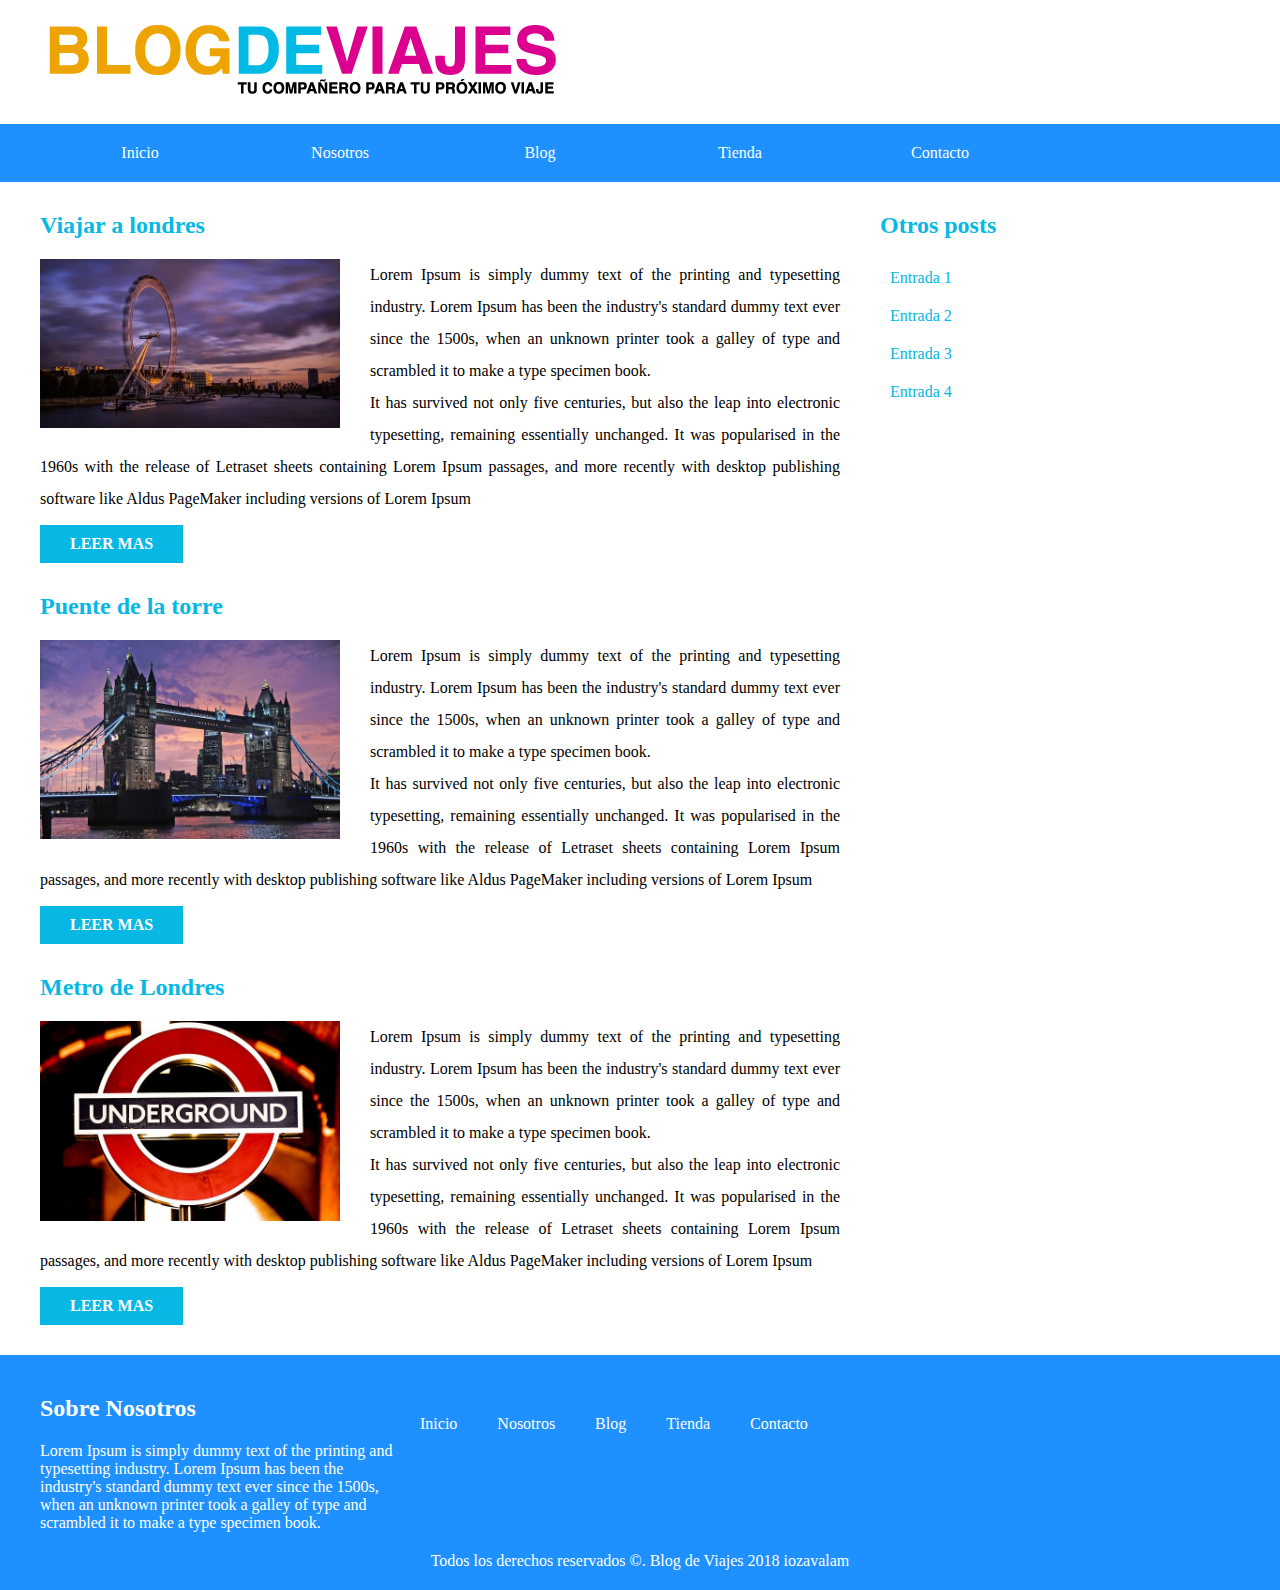
<file: blogviajes/index.html>
<!DOCTYPE html>
<html>
  <head>
    <meta charset="utf-8">
    <title>Blog de Viajes</title>
    <link rel="stylesheet" href="css/estilos.css">
  </head>
  <body>
    <header>
      <div class="contenedor">
        <div class="logo">
          <img src="img/logo.png" alt="logo de vijes"
        </div>
      </div> <!--. Contenedor -->
    </header>
      <div class="navegacion">
          <nav>
            <ul>
              <li><a href="#">Inicio</a></li>
              <li><a href="#">Nosotros</a>
                <ul>
                  <li><a href="#">Mision</a></li>
                  <li><a href="#">Vision</a></li>
                  <li><a href="#">Valores</a></li>
                </ul>
              </li>
              <li><a href="#">Blog</a>
                <ul>
                  <li><a href="#">Consejos</a></li>
                  <li><a href="#">Ciudades</a></li>
                  <li><a href="#">Promociones</a></li>
                </ul>
              </li>
              <li><a href="#">Tienda</a></li>
              <li><a href="#">Contacto</li>
            </ul></a>
        </nav>
      </div>

    <div class="contenido contenedor">
        <main>
            <article>
              <h2>Viajar a londres</h2>
              <img src="img/imagen_1.jpg" alt="imagen londres">
              <p>Lorem Ipsum is simply dummy text of the printing and typesetting industry. Lorem Ipsum has been the industry's standard dummy text ever since the 1500s, when an unknown printer took a galley of type and scrambled it to make a type specimen book.</p>
              <p>It has survived not only five centuries, but also the leap into electronic typesetting, remaining essentially unchanged. It was popularised in the 1960s with the release of Letraset sheets containing Lorem Ipsum passages, and more recently with desktop publishing software like Aldus PageMaker including versions of Lorem Ipsum</p>
              <a href="#" class="boton">Leer mas</a>
            </article>
            <article>
              <h2>Puente de la torre</h2>
              <img src="img/imagen_2.jpg" alt="imagen londres">
              <p>Lorem Ipsum is simply dummy text of the printing and typesetting industry. Lorem Ipsum has been the industry's standard dummy text ever since the 1500s, when an unknown printer took a galley of type and scrambled it to make a type specimen book.</p>
              <p>It has survived not only five centuries, but also the leap into electronic typesetting, remaining essentially unchanged. It was popularised in the 1960s with the release of Letraset sheets containing Lorem Ipsum passages, and more recently with desktop publishing software like Aldus PageMaker including versions of Lorem Ipsum</p>
              <a href="#" class="boton">Leer mas</a>
            </article>
            <article>
              <h2>Metro de Londres</h2>
              <img src="img/imagen_3.jpg" alt="imagen londres">
              <p>Lorem Ipsum is simply dummy text of the printing and typesetting industry. Lorem Ipsum has been the industry's standard dummy text ever since the 1500s, when an unknown printer took a galley of type and scrambled it to make a type specimen book.</p>
              <p>It has survived not only five centuries, but also the leap into electronic typesetting, remaining essentially unchanged. It was popularised in the 1960s with the release of Letraset sheets containing Lorem Ipsum passages, and more recently with desktop publishing software like Aldus PageMaker including versions of Lorem Ipsum</p>
              <a href="#" class="boton">Leer mas</a>
            </article>
        </main>
        <aside class="sidebar">
          <h2>Otros posts</h2>
            <ul>
              <li><a href="#">Entrada 1</a></li>
              <li><a href="#">Entrada 2</a></li>
              <li><a href="#">Entrada 3</a></li>
              <li><a href="#">Entrada 4</a></li>
            </ul>
        </aside>
    </div> <!-- Contenido -->

    <footer>
      <div class="contenedor">
        <div class="nosotros">
          <h2>Sobre Nosotros</h2>
            <p> Lorem Ipsum is simply dummy text of the printing and typesetting industry. Lorem Ipsum has been the industry's standard dummy text ever since the 1500s, when an unknown printer took a galley of type and scrambled it to make a type specimen book.
            </p>
        </div> <!--.nosotros -->
          <div>
            <nav>
                <ul>
                  <li><a href="#">Inicio</a></li>
                  <li><a href="#">Nosotros</a></li>
                  <li><a href="#">Blog</a></li>
                  <li><a href="#">Tienda</a></li>
                  <li><a href="#">Contacto</li>
                </ul></a>
              </nav>
          </div><!--.menu -->
      </div> <!--.contenedor -->
      <p class="copyright">
        Todos los derechos reservados &copy. Blog de Viajes 2018 iozavalam
      </P>
    </footer>
  </body>
</html>
</file>
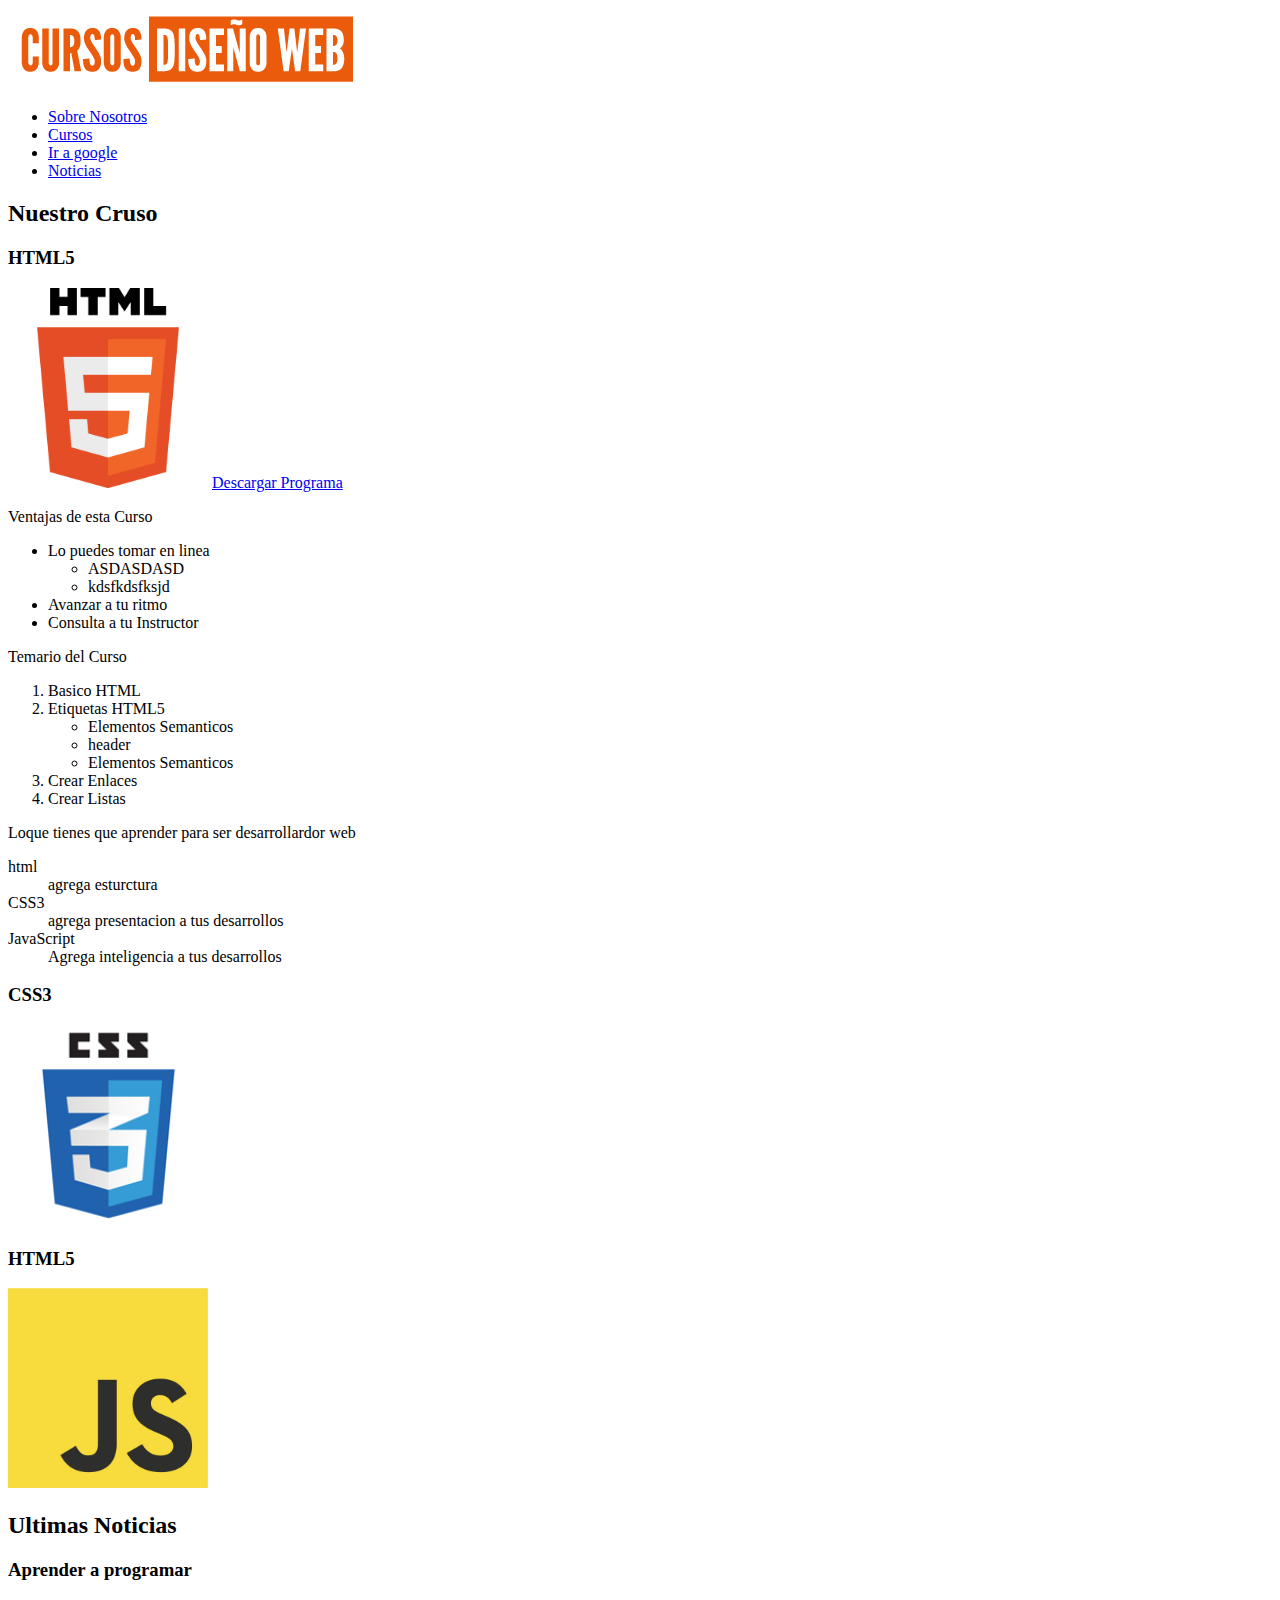
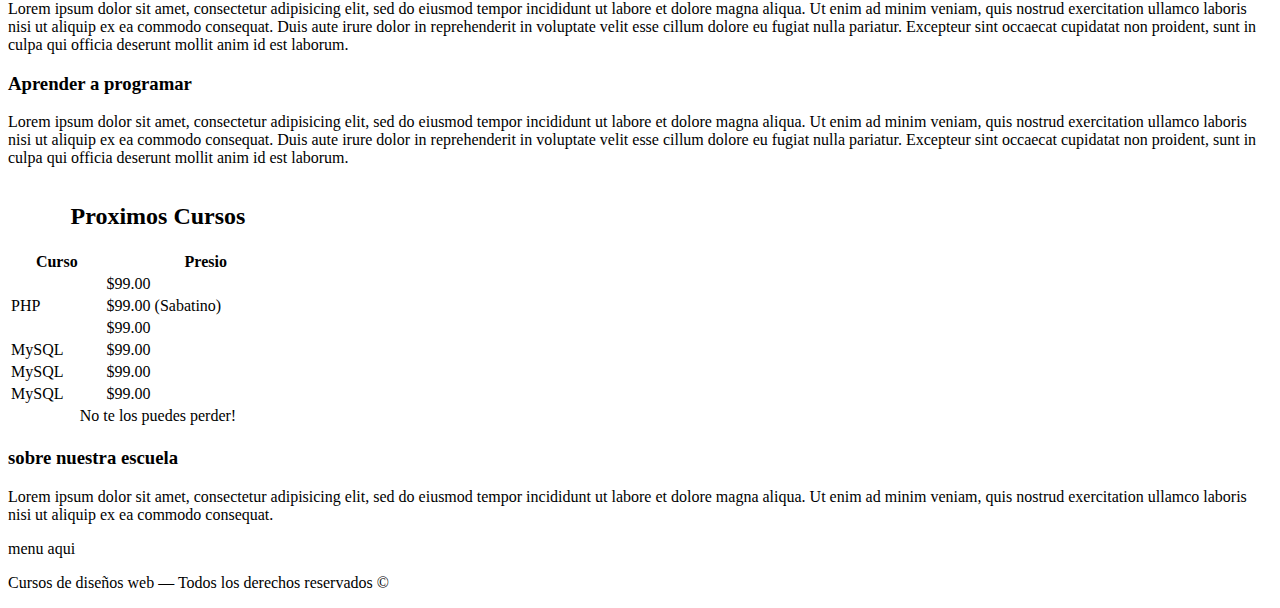
<file: Cap03/03-04/index.html>
<!DOCTYPE html>
<html lang="es">
  <head>
    <meta charset="utf-8">
    <meta name="description" content="Explorando y Aprendiendo HTML">
    <title>Mi primer página web con HTML</title>

    <body>
        <div class="contenedor">
          <header role="banner">
            <div class="logo">
              <img src="img/logo.png" alt="logo empresa">
            </div>
              <nav class="navegacion" role="navigation">
               <ul>
                 <li><a href="nosotros.html">Sobre Nosotros</a></li>
                 <li><a href="#">Cursos</a></li>
                 <li><a href="https://google.com" target="_blank">Ir a google</a></li>
                 <li><a href="#noticias">Noticias</a></li>
               </ul>
              </nav>
          </header>

          <main class="contenido principal" role="main">
            <section>
              <h2>Nuestro Cruso</h2>
              <div>
                <h3>HTML5</h3>
                <img src="img/html5.png" height="200">
                <a href="programa-html5.pdf" download>Descargar Programa</a>

                  <p>Ventajas de esta Curso</p>
                    <ul>
                      <li>Lo puedes tomar en linea</li>
                        <ul>
                          <li>ASDASDASD</li>
                          <li>kdsfkdsfksjd</li>
                        </ul>
                      <li>Avanzar a tu ritmo</li>
                      <li>Consulta a tu Instructor</li>
                    </ul>
                  <p>Temario del Curso</p>
                  <ol>
                    <li>Basico HTML</li>
                    <li>Etiquetas HTML5</li>
                      <ul>
                        <li>Elementos Semanticos</li>
                        <li>header</li>
                        <li>Elementos Semanticos</li>
                      </ul>
                    <li>Crear Enlaces</li>
                    <li>Crear Listas</li>
                  </ol>
                <p>Loque tienes que aprender para ser desarrollardor web</p>
                  <dl>
                    <dt>html</dt>
                    <dd>agrega esturctura</dd>
                    <dt>CSS3</dt>
                    <dd>agrega presentacion a tus desarrollos</dd>
                    <dt>JavaScript</dt>
                    <dd>Agrega inteligencia a tus desarrollos</dd>
                  </dl>
              </div>
              <div>
                <h3>CSS3</h3>
                <img src="img/css3.png" height="200">
              </div>
              <div>
                <h3>HTML5</h3>
                <img src="img/js.jpg" height="200">
              </div>
            </section>

            <section id="noticias">
              <article role="article">
                <h2>Ultimas Noticias</h2>
                <h3>Aprender a programar</h3>
                <p>Lorem ipsum dolor sit amet, consectetur adipisicing elit, sed do eiusmod tempor incididunt ut labore et dolore magna aliqua. Ut enim ad minim veniam, quis nostrud exercitation ullamco laboris nisi ut aliquip ex ea commodo consequat. Duis aute irure dolor in reprehenderit in voluptate velit esse cillum dolore eu fugiat nulla pariatur. Excepteur sint occaecat cupidatat non proident, sunt in culpa qui officia deserunt mollit anim id est laborum.</p>
              </article>
              <article>
                <h3>Aprender a programar</h3>
                <p>Lorem ipsum dolor sit amet, consectetur adipisicing elit, sed do eiusmod tempor incididunt ut labore et dolore magna aliqua. Ut enim ad minim veniam, quis nostrud exercitation ullamco laboris nisi ut aliquip ex ea commodo consequat. Duis aute irure dolor in reprehenderit in voluptate velit esse cillum dolore eu fugiat nulla pariatur. Excepteur sint occaecat cupidatat non proident, sunt in culpa qui officia deserunt mollit anim id est laborum.</p>
              </article>
            </section>
          </main>
          <aside role="complementary">
            <table width="300">
              <caption><h2>Proximos Cursos</h2></caption>
              <thead>
                <tr>
                    <th>Curso </th>
                    <th>Presio </th>
                </tr>
              </thead>

              <tfoot>
                <tr>
                  <td colspan="2" align="center">
                    No te los puedes perder!
                  </td>
                </tr>
              </tfoot>

              <tbody>
                <tr>
                  <td rowspan="3">PHP</td>
                  <td>$99.00</td>
                </tr>
                <tr>
                  <td>$99.00 (Sabatino)</td>
                </tr>
                <tr>
                  <td>$99.00</td>
                </tr>
                <tr>
                  <td>MySQL</td>
                  <td>$99.00</td>
                </tr>
                <tr>
                  <td>MySQL</td>
                  <td>$99.00</td>
                </tr>
                <tr>
                  <td>MySQL</td>
                  <td>$99.00</td>
                </tr>
              </tbody>
            </table>

          </aside>
       </div>
       <footer role="contentinfo">
         <div class="nosotros">
           <h3>sobre nuestra escuela</h3>
           <p>Lorem ipsum dolor sit amet, consectetur adipisicing elit, sed do eiusmod tempor incididunt ut labore et dolore magna aliqua. Ut enim ad minim veniam, quis nostrud exercitation ullamco laboris nisi ut aliquip ex ea commodo consequat.</p>
          <div class="menu">
            <nav class="navegacion" role="navigation">
              menu aqui
            </nav>
          </div>
         </div>
         <p>Cursos de diseños web &mdash; Todos los derechos reservados &copy;</p>
       </footer>

    </body>
  </head>
</html>
</file>
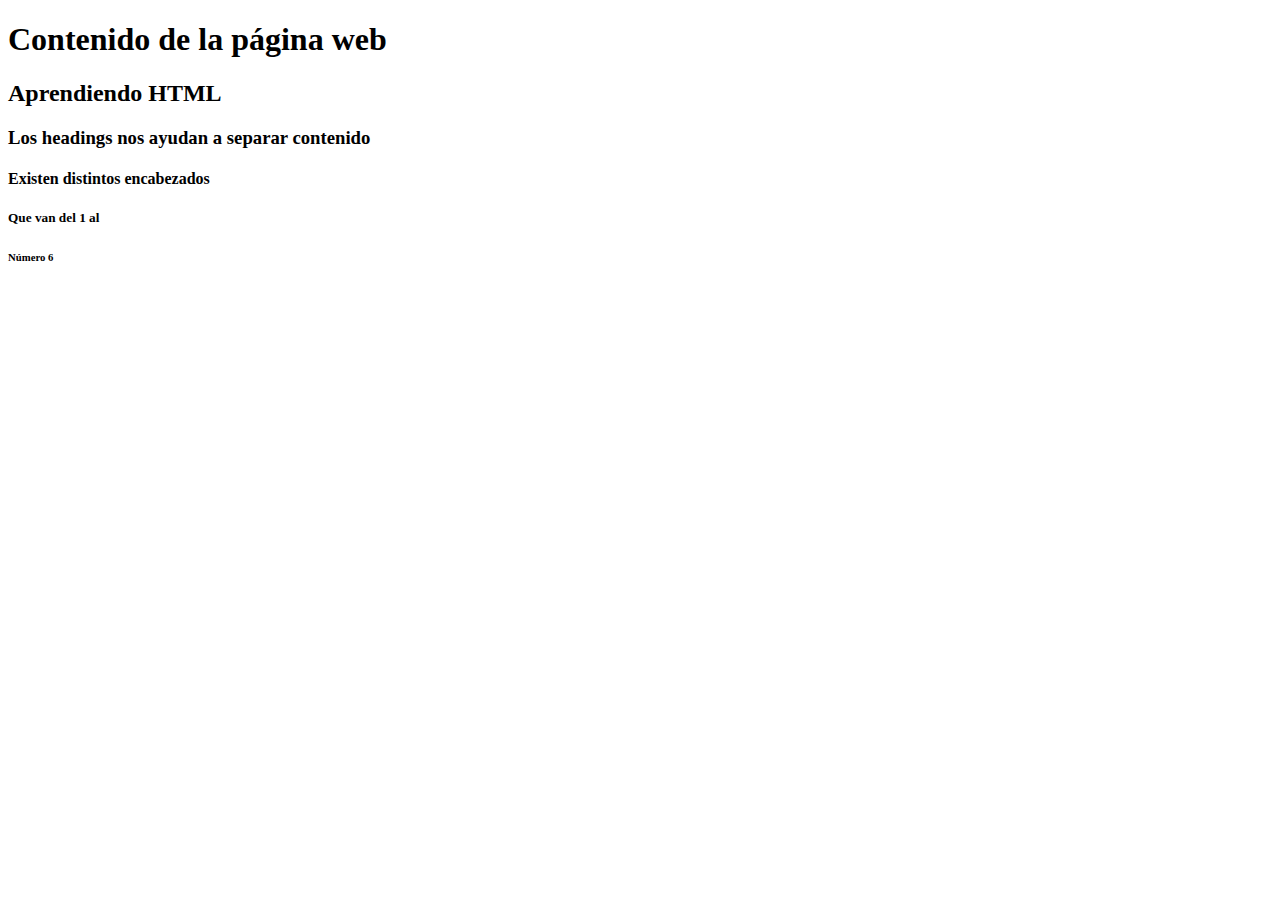
<file: Cap04/04-01/index.html>
<!DOCTYPE html>
<html lang="es">
  <head>
    <meta charset="utf-8">
    <meta name="description" content="Explorando y Aprendiendo HTML">
    <title>Mi primer página web con HTML</title>

    <body>
        <h1>Contenido de la página web</h1>
        <h2>Aprendiendo HTML</h2>
        <h3>Los headings nos ayudan a separar contenido</h3>
        <h4>Existen distintos encabezados</h4>
        <h5>Que van del 1 al </h5>
        <h6>Número 6</h6>
    </body>
  </head>
</html>
</file>
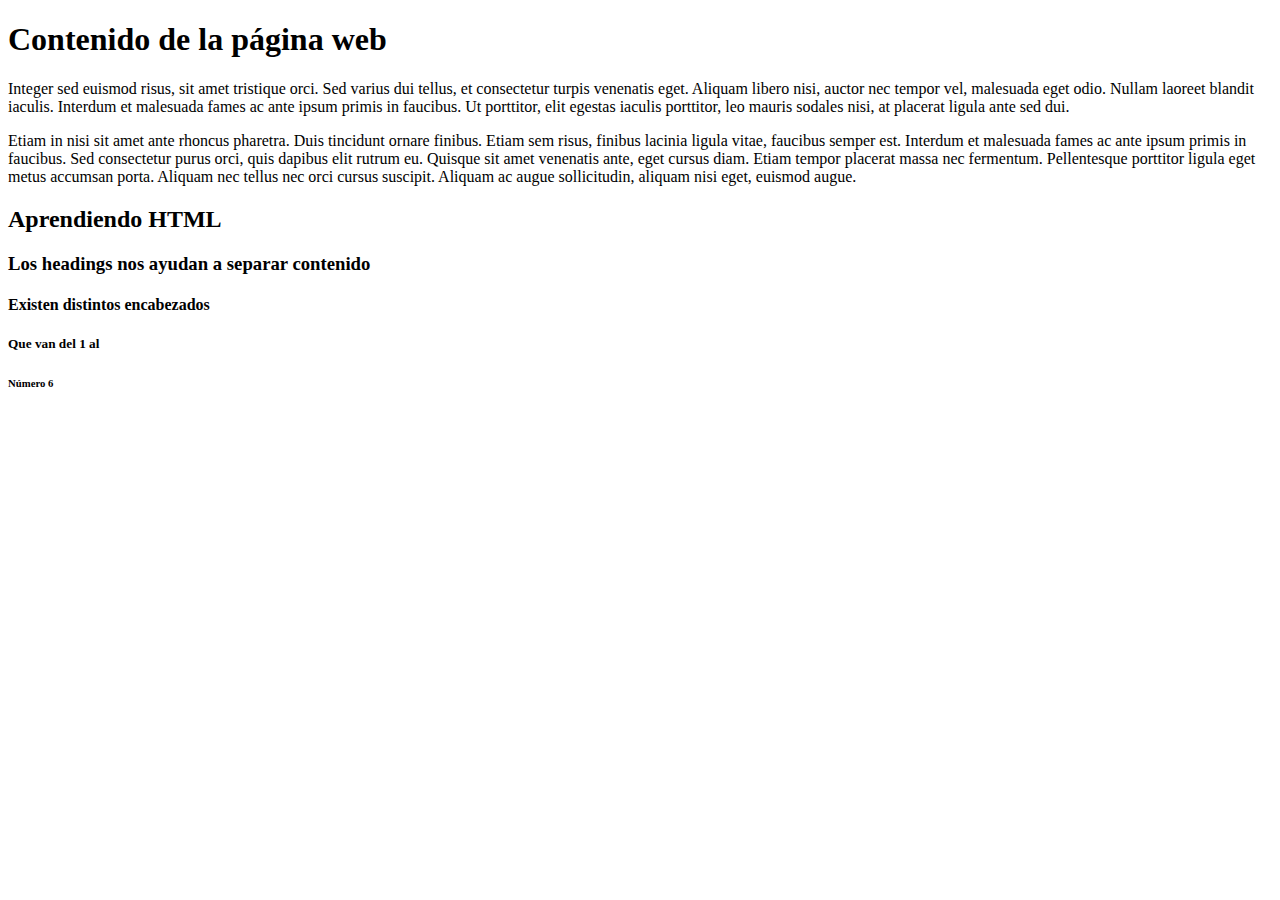
<file: Cap04/04-02/index.html>
<!DOCTYPE html>
<html lang="es">
  <head>
    <meta charset="utf-8">
    <meta name="description" content="Explorando y Aprendiendo HTML">
    <title>Mi primer página web con HTML</title>

    <body>
        <h1>Contenido de la página web</h1>
        <p>Integer sed euismod risus, sit amet tristique orci. Sed varius dui tellus, et consectetur turpis venenatis eget. Aliquam libero nisi, auctor nec tempor vel, malesuada eget odio. Nullam laoreet blandit iaculis. Interdum et malesuada fames ac ante ipsum primis in faucibus. Ut porttitor, elit egestas iaculis porttitor, leo mauris sodales nisi, at placerat ligula ante sed dui.</p>




        

        <p>Etiam in nisi sit amet ante rhoncus pharetra. Duis tincidunt ornare finibus. Etiam sem risus, finibus lacinia ligula vitae, faucibus semper est. Interdum et malesuada fames ac ante ipsum primis in faucibus. Sed consectetur purus orci, quis dapibus elit rutrum eu. Quisque sit amet venenatis ante, eget cursus diam. Etiam tempor placerat massa nec fermentum. Pellentesque porttitor ligula eget metus accumsan porta. Aliquam nec tellus nec orci cursus suscipit. Aliquam ac augue sollicitudin, aliquam nisi eget, euismod augue.</p>
        <h2>Aprendiendo HTML</h2>
        <h3>Los headings nos ayudan a separar contenido</h3>
        <h4>Existen distintos encabezados</h4>
        <h5>Que van del 1 al </h5>
        <h6>Número 6</h6>
    </body>
  </head>
</html>
</file>
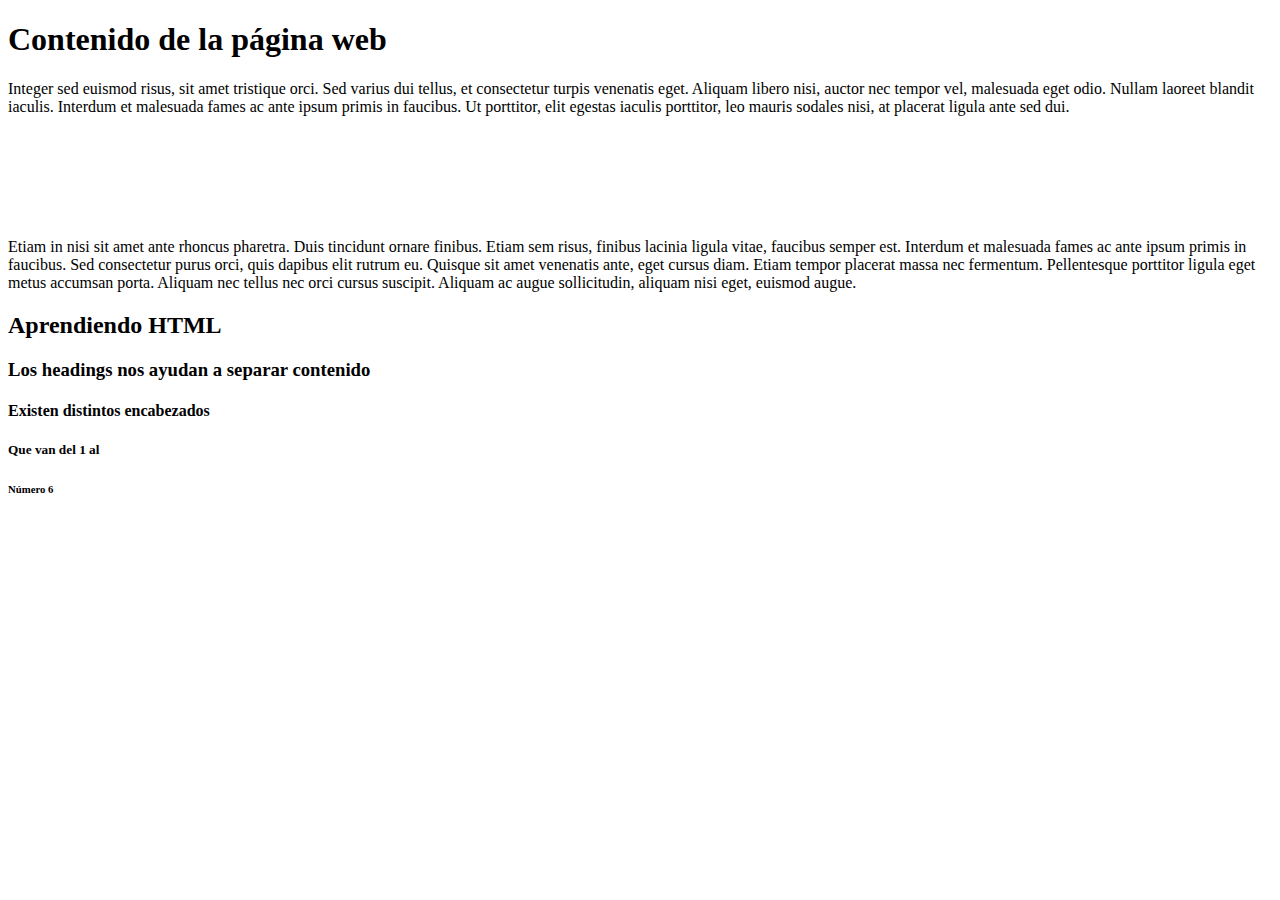
<file: Cap04/04-03/index.html>
<!DOCTYPE html>
<html lang="es">
  <head>
    <meta charset="utf-8">
    <meta name="description" content="Explorando y Aprendiendo HTML">
    <title>Mi primer página web con HTML</title>

    <body>
        <h1>Contenido de la página web</h1>
        <p>Integer sed euismod risus, sit amet tristique orci. Sed varius dui tellus, et consectetur turpis venenatis eget. Aliquam libero nisi, auctor nec tempor vel, malesuada eget odio. Nullam laoreet blandit iaculis. Interdum et malesuada fames ac ante ipsum primis in faucibus. Ut porttitor, elit egestas iaculis porttitor, leo mauris sodales nisi, at placerat ligula ante sed dui.</p>

        <br>
        <br>
        <br>
        <br/>
        </br>
        <p>Etiam in nisi sit amet ante rhoncus pharetra. Duis tincidunt ornare finibus. Etiam sem risus, finibus lacinia ligula vitae, faucibus semper est. Interdum et malesuada fames ac ante ipsum primis in faucibus. Sed consectetur purus orci, quis dapibus elit rutrum eu. Quisque sit amet venenatis ante, eget cursus diam. Etiam tempor placerat massa nec fermentum. Pellentesque porttitor ligula eget metus accumsan porta. Aliquam nec tellus nec orci cursus suscipit. Aliquam ac augue sollicitudin, aliquam nisi eget, euismod augue.</p>
        <h2>Aprendiendo HTML</h2>
        <h3>Los headings nos ayudan a separar contenido</h3>
        <h4>Existen distintos encabezados</h4>
        <h5>Que van del 1 al </h5>
        <h6>Número 6</h6>
    </body>
  </head>
</html>
</file>
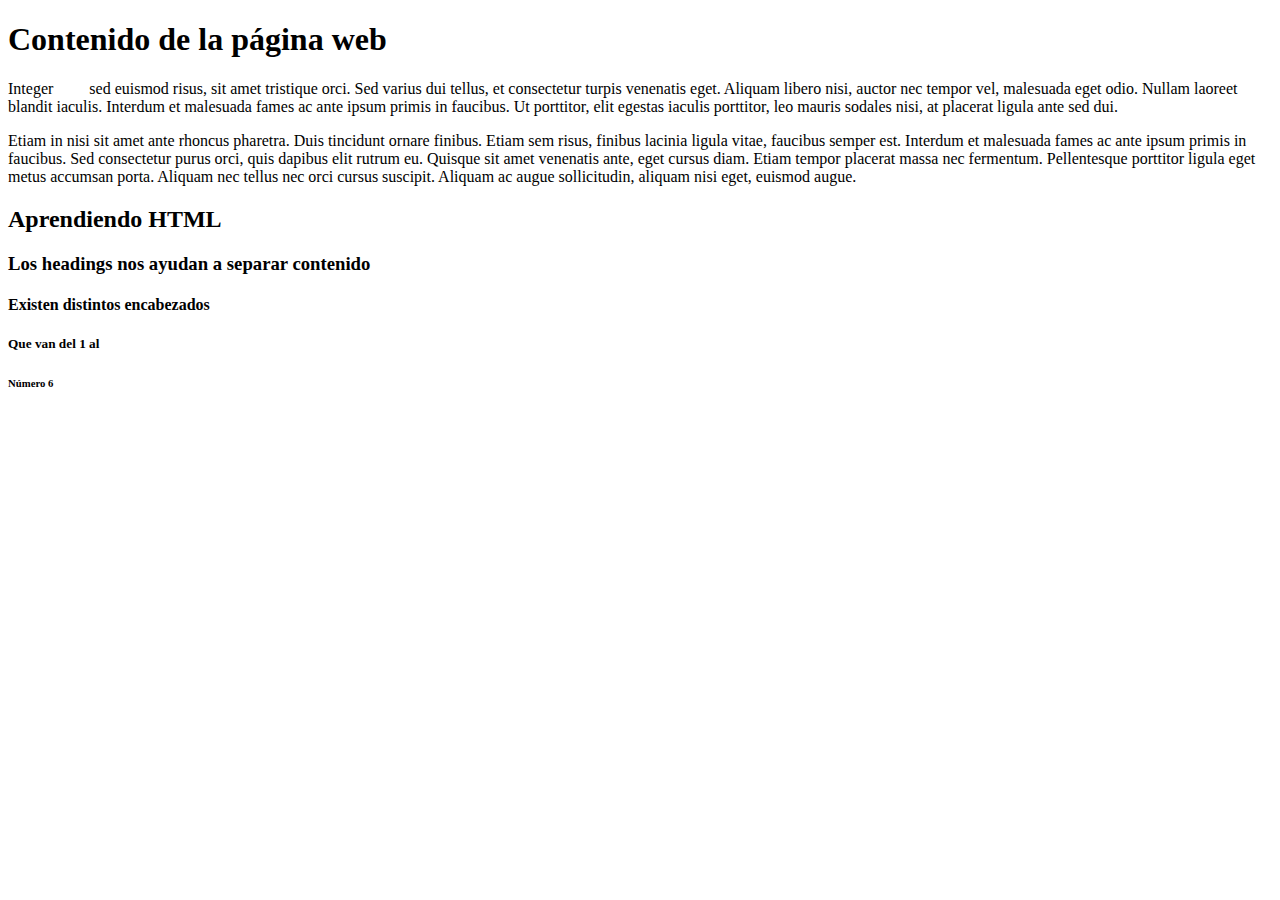
<file: Cap04/04-04/index.html>
<!DOCTYPE html>
<html lang="es">
  <head>
    <meta charset="utf-8">
    <meta name="description" content="Explorando y Aprendiendo HTML">
    <title>Mi primer página web con HTML</title>

    <body>
        <h1>Contenido de la página  web</h1>
        <p>Integer &nbsp;&ensp;&ensp;&ensp; sed euismod risus, sit amet tristique orci. Sed varius dui tellus, et consectetur turpis venenatis eget. Aliquam libero nisi, auctor nec tempor vel, malesuada eget odio. Nullam laoreet blandit iaculis. Interdum et malesuada fames ac ante ipsum primis in faucibus. Ut porttitor, elit egestas iaculis porttitor, leo mauris sodales nisi, at placerat ligula ante sed dui.</p>
        <p>Etiam in nisi  sit amet ante rhoncus pharetra. Duis tincidunt ornare finibus. Etiam sem risus, finibus lacinia ligula vitae, faucibus semper est. Interdum et malesuada fames ac ante ipsum primis in faucibus. Sed consectetur purus orci, quis dapibus elit rutrum eu. Quisque sit amet venenatis ante, eget cursus diam. Etiam tempor placerat massa nec fermentum. Pellentesque porttitor ligula eget metus accumsan porta. Aliquam nec tellus nec orci cursus suscipit. Aliquam ac augue sollicitudin, aliquam nisi eget, euismod augue.</p>
        <h2>Aprendiendo HTML</h2>
        <h3>Los headings nos ayudan a separar contenido</h3>
        <h4>Existen distintos encabezados</h4>
        <h5>Que van del 1 al </h5>
        <h6>Número 6</h6>
    </body>
  </head>
</html>
</file>
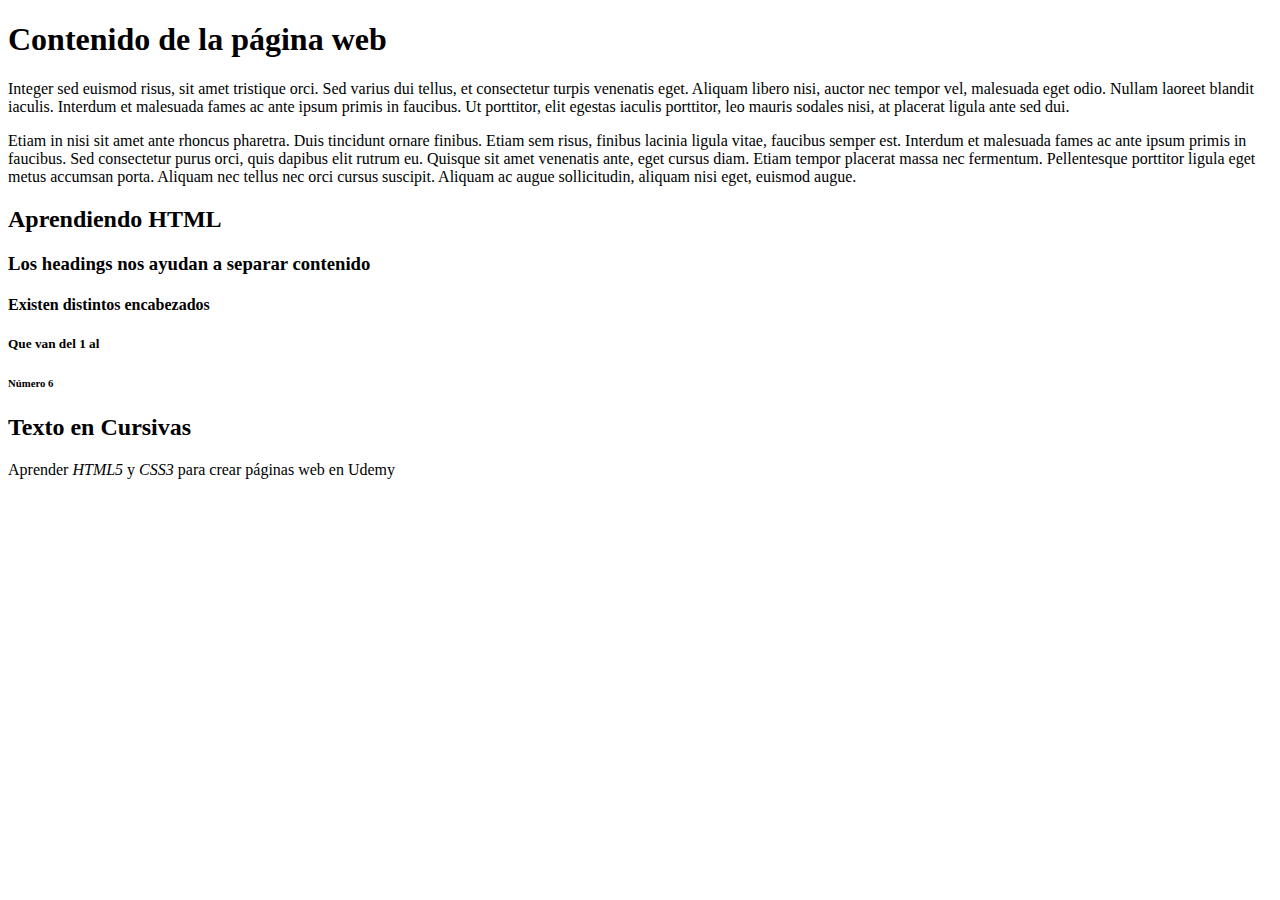
<file: Cap04/04-05/index.html>
<!DOCTYPE html>
<html lang="es">
  <head>
    <meta charset="utf-8">
    <meta name="description" content="Explorando y Aprendiendo HTML">
    <title>Mi primer página web con HTML</title>

    <body>
        <h1>Contenido de la página  web</h1>
        <p>Integer sed euismod risus, sit amet tristique orci. Sed varius dui tellus, et consectetur turpis venenatis eget. Aliquam libero nisi, auctor nec tempor vel, malesuada eget odio. Nullam laoreet blandit iaculis. Interdum et malesuada fames ac ante ipsum primis in faucibus. Ut porttitor, elit egestas iaculis porttitor, leo mauris sodales nisi, at placerat ligula ante sed dui.</p>
        <p>Etiam in nisi  sit amet ante rhoncus pharetra. Duis tincidunt ornare finibus. Etiam sem risus, finibus lacinia ligula vitae, faucibus semper est. Interdum et malesuada fames ac ante ipsum primis in faucibus. Sed consectetur purus orci, quis dapibus elit rutrum eu. Quisque sit amet venenatis ante, eget cursus diam. Etiam tempor placerat massa nec fermentum. Pellentesque porttitor ligula eget metus accumsan porta. Aliquam nec tellus nec orci cursus suscipit. Aliquam ac augue sollicitudin, aliquam nisi eget, euismod augue.</p>
        <h2>Aprendiendo HTML</h2>
        <h3>Los headings nos ayudan a separar contenido</h3>
        <h4>Existen distintos encabezados</h4>
        <h5>Que van del 1 al </h5>
        <h6>Número 6</h6>

        <h2>Texto en Cursivas</h2>
        <p>Aprender <i>HTML5</i> y <i>CSS3</i> para crear páginas web en Udemy</p>
    </body>
  </head>
</html>
</file>
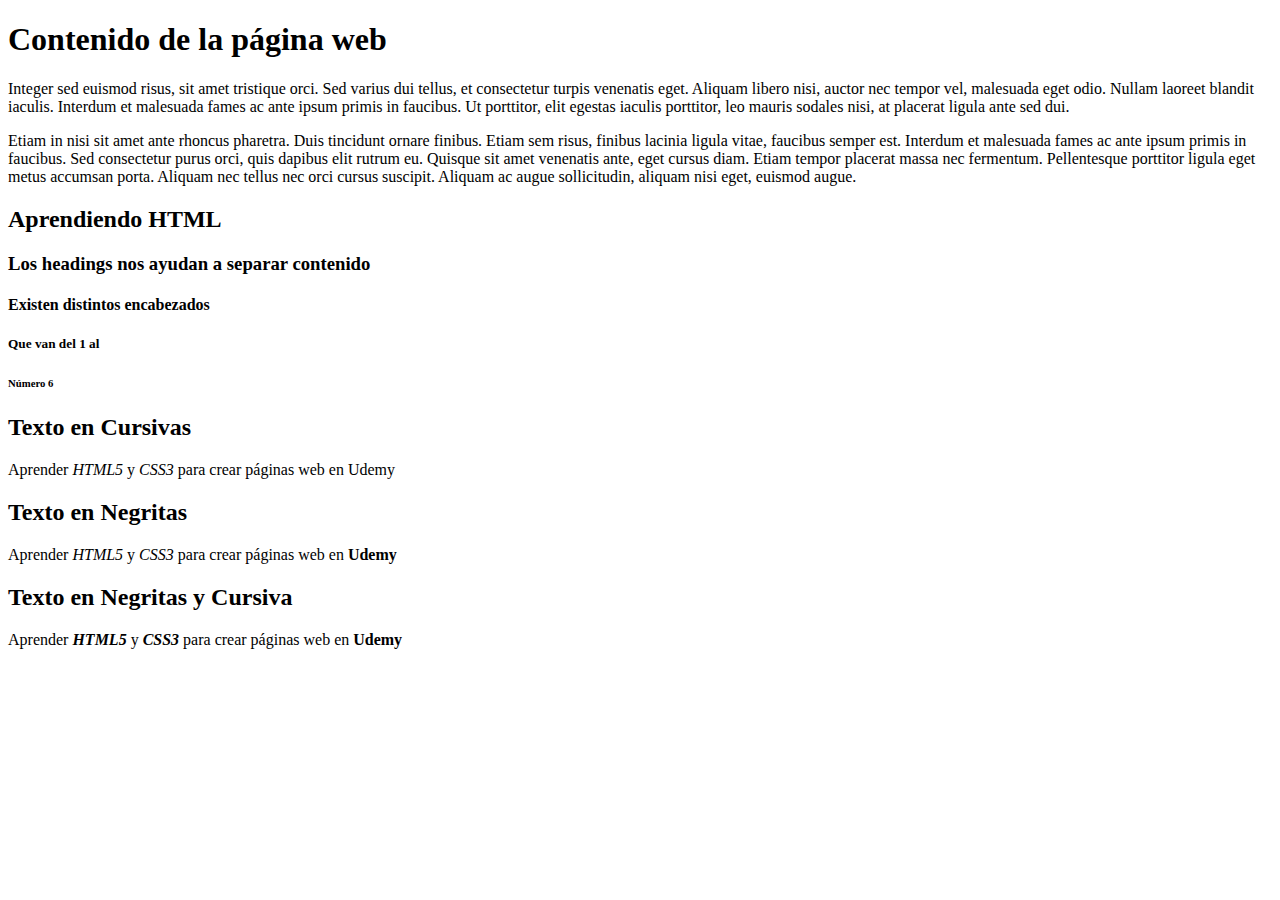
<file: Cap04/04-06/index.html>
<!DOCTYPE html>
<html lang="es">
  <head>
    <meta charset="utf-8">
    <meta name="description" content="Explorando y Aprendiendo HTML">
    <title>Mi primer página web con HTML</title>

    <body>
        <h1>Contenido de la página  web</h1>
        <p>Integer sed euismod risus, sit amet tristique orci. Sed varius dui tellus, et consectetur turpis venenatis eget. Aliquam libero nisi, auctor nec tempor vel, malesuada eget odio. Nullam laoreet blandit iaculis. Interdum et malesuada fames ac ante ipsum primis in faucibus. Ut porttitor, elit egestas iaculis porttitor, leo mauris sodales nisi, at placerat ligula ante sed dui.</p>
        <p>Etiam in nisi  sit amet ante rhoncus pharetra. Duis tincidunt ornare finibus. Etiam sem risus, finibus lacinia ligula vitae, faucibus semper est. Interdum et malesuada fames ac ante ipsum primis in faucibus. Sed consectetur purus orci, quis dapibus elit rutrum eu. Quisque sit amet venenatis ante, eget cursus diam. Etiam tempor placerat massa nec fermentum. Pellentesque porttitor ligula eget metus accumsan porta. Aliquam nec tellus nec orci cursus suscipit. Aliquam ac augue sollicitudin, aliquam nisi eget, euismod augue.</p>
        <h2>Aprendiendo HTML</h2>
        <h3>Los headings nos ayudan a separar contenido</h3>
        <h4>Existen distintos encabezados</h4>
        <h5>Que van del 1 al </h5>
        <h6>Número 6</h6>

        <h2>Texto en Cursivas</h2>
        <p>Aprender <i>HTML5</i> y <i>CSS3</i> para crear páginas web en Udemy</p>

        <h2>Texto en Negritas</h2>
        <p>Aprender <i>HTML5</i> y <i>CSS3</i> para crear páginas web en <b>Udemy</b></p>

        <h2>Texto en Negritas y Cursiva</h2>
        <p>Aprender <b><i>HTML5</i></b> y <b><i>CSS3</i></b> para crear páginas web en <strong>Udemy</strong></p>

    </body>
  </head>
</html>
</file>
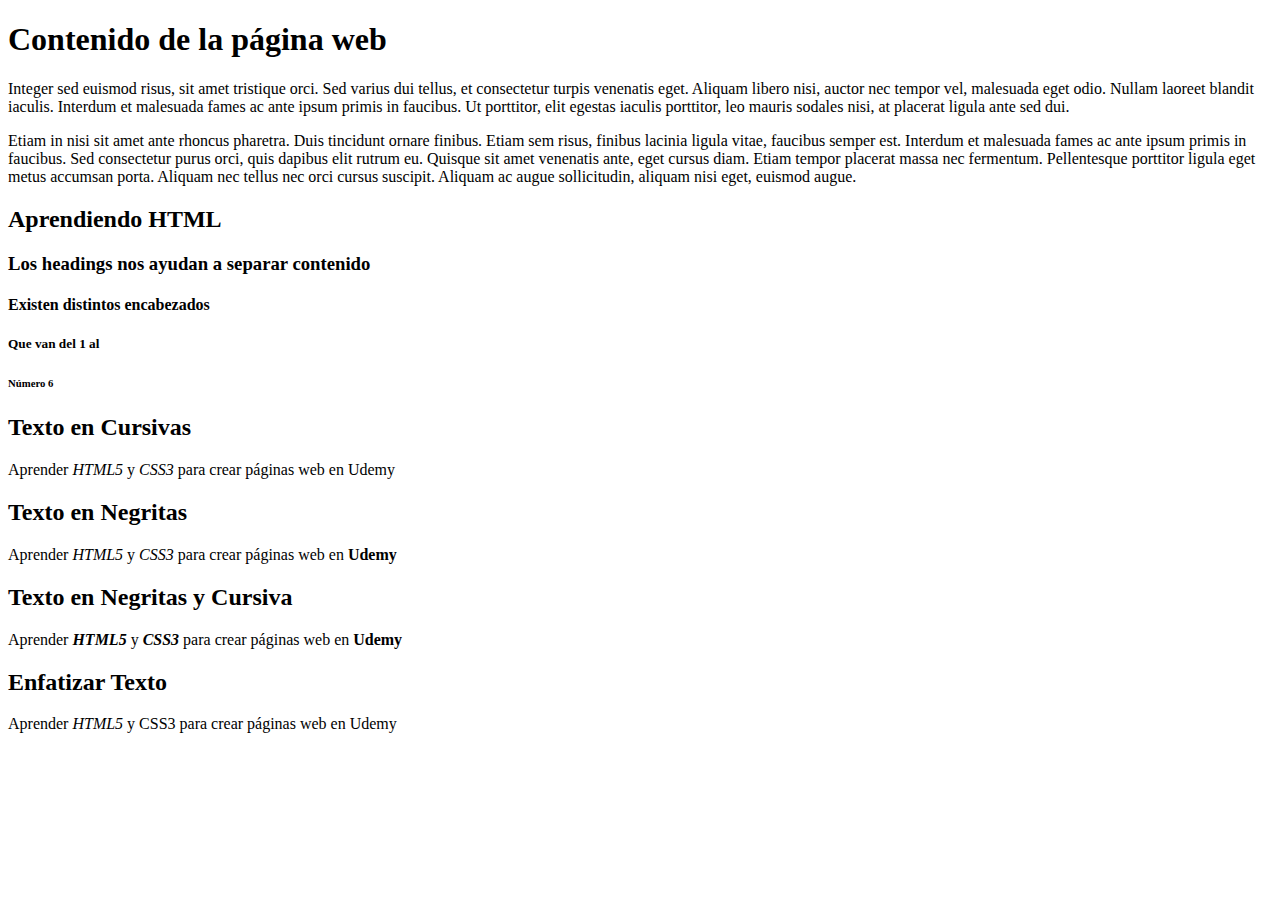
<file: Cap04/04-07/index.html>
<!DOCTYPE html>
<html lang="es">
  <head>
    <meta charset="utf-8">
    <meta name="description" content="Explorando y Aprendiendo HTML">
    <title>Mi primer página web con HTML</title>

    <body>
        <h1>Contenido de la página  web</h1>
        <p>Integer sed euismod risus, sit amet tristique orci. Sed varius dui tellus, et consectetur turpis venenatis eget. Aliquam libero nisi, auctor nec tempor vel, malesuada eget odio. Nullam laoreet blandit iaculis. Interdum et malesuada fames ac ante ipsum primis in faucibus. Ut porttitor, elit egestas iaculis porttitor, leo mauris sodales nisi, at placerat ligula ante sed dui.</p>
        <p>Etiam in nisi  sit amet ante rhoncus pharetra. Duis tincidunt ornare finibus. Etiam sem risus, finibus lacinia ligula vitae, faucibus semper est. Interdum et malesuada fames ac ante ipsum primis in faucibus. Sed consectetur purus orci, quis dapibus elit rutrum eu. Quisque sit amet venenatis ante, eget cursus diam. Etiam tempor placerat massa nec fermentum. Pellentesque porttitor ligula eget metus accumsan porta. Aliquam nec tellus nec orci cursus suscipit. Aliquam ac augue sollicitudin, aliquam nisi eget, euismod augue.</p>
        <h2>Aprendiendo HTML</h2>
        <h3>Los headings nos ayudan a separar contenido</h3>
        <h4>Existen distintos encabezados</h4>
        <h5>Que van del 1 al </h5>
        <h6>Número 6</h6>

        <h2>Texto en Cursivas</h2>
        <p>Aprender <i>HTML5</i> y <i>CSS3</i> para crear páginas web en Udemy</p>

        <h2>Texto en Negritas</h2>
        <p>Aprender <i>HTML5</i> y <i>CSS3</i> para crear páginas web en <b>Udemy</b></p>

        <h2>Texto en Negritas y Cursiva</h2>
        <p>Aprender <b><i>HTML5</i></b> y <b><i>CSS3</i></b> para crear páginas web en <strong>Udemy</strong></p>

        <h2>Enfatizar Texto</h2>
        <p>Aprender <em>HTML5</em> y CSS3 para crear páginas web en Udemy</p>
    </body>
  </head>
</html>
</file>
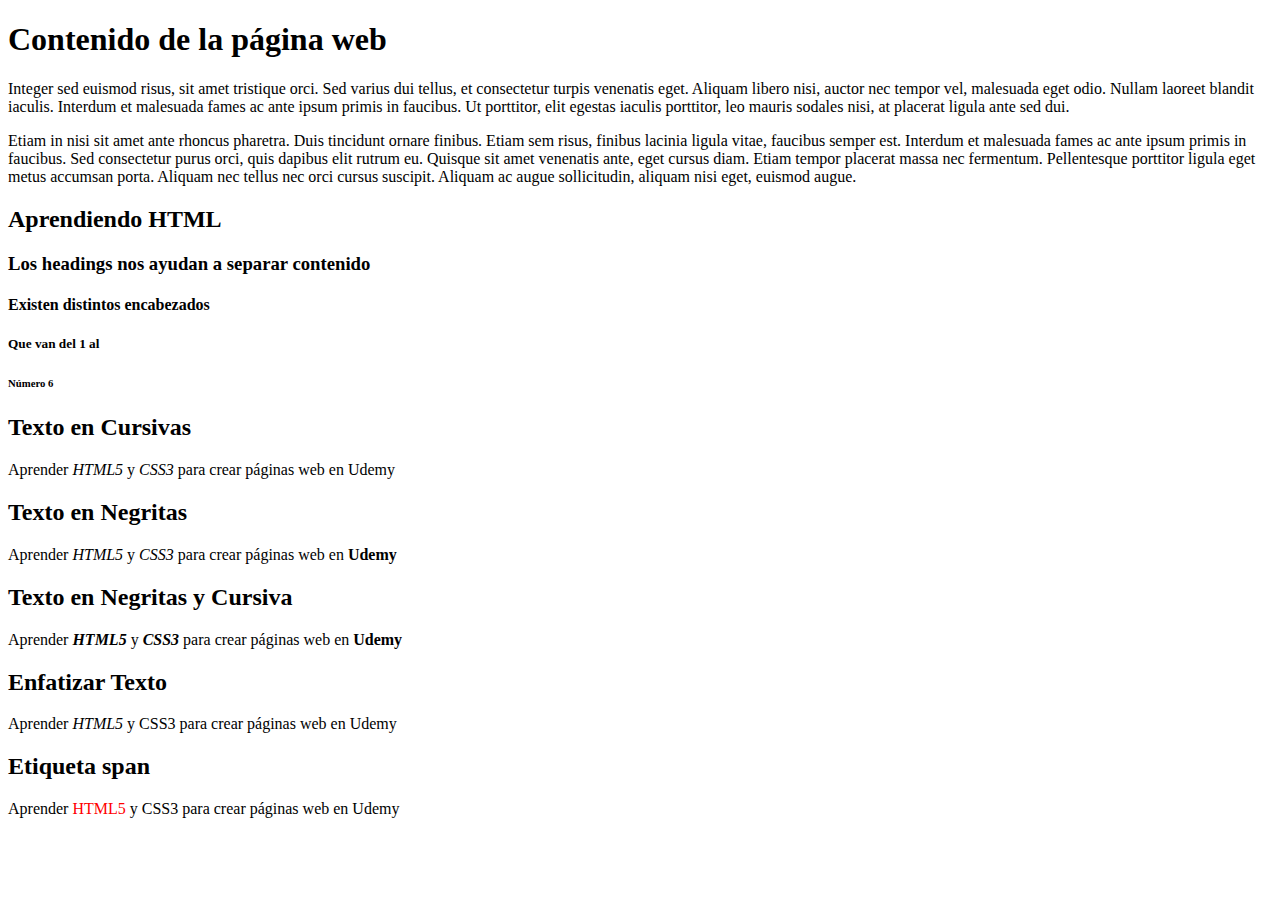
<file: Cap04/04-08/index.html>
<!DOCTYPE html>
<html lang="es">
  <head>
    <meta charset="utf-8">
    <meta name="description" content="Explorando y Aprendiendo HTML">
    <title>Mi primer página web con HTML</title>

    <body>
        <h1>Contenido de la página  web</h1>
        <p>Integer sed euismod risus, sit amet tristique orci. Sed varius dui tellus, et consectetur turpis venenatis eget. Aliquam libero nisi, auctor nec tempor vel, malesuada eget odio. Nullam laoreet blandit iaculis. Interdum et malesuada fames ac ante ipsum primis in faucibus. Ut porttitor, elit egestas iaculis porttitor, leo mauris sodales nisi, at placerat ligula ante sed dui.</p>
        <p>Etiam in nisi  sit amet ante rhoncus pharetra. Duis tincidunt ornare finibus. Etiam sem risus, finibus lacinia ligula vitae, faucibus semper est. Interdum et malesuada fames ac ante ipsum primis in faucibus. Sed consectetur purus orci, quis dapibus elit rutrum eu. Quisque sit amet venenatis ante, eget cursus diam. Etiam tempor placerat massa nec fermentum. Pellentesque porttitor ligula eget metus accumsan porta. Aliquam nec tellus nec orci cursus suscipit. Aliquam ac augue sollicitudin, aliquam nisi eget, euismod augue.</p>
        <h2>Aprendiendo HTML</h2>
        <h3>Los headings nos ayudan a separar contenido</h3>
        <h4>Existen distintos encabezados</h4>
        <h5>Que van del 1 al </h5>
        <h6>Número 6</h6>

        <h2>Texto en Cursivas</h2>
        <p>Aprender <i>HTML5</i> y <i>CSS3</i> para crear páginas web en Udemy</p>

        <h2>Texto en Negritas</h2>
        <p>Aprender <i>HTML5</i> y <i>CSS3</i> para crear páginas web en <b>Udemy</b></p>

        <h2>Texto en Negritas y Cursiva</h2>
        <p>Aprender <b><i>HTML5</i></b> y <b><i>CSS3</i></b> para crear páginas web en <strong>Udemy</strong></p>

        <h2>Enfatizar Texto</h2>
        <p>Aprender <em>HTML5</em> y CSS3 para crear páginas web en Udemy</p>

        <h2>Etiqueta span</h2>
        <p>Aprender <span style="color:red;">HTML5</span> y CSS3 para crear páginas web en Udemy</p>
    </body>
  </head>
</html>
</file>
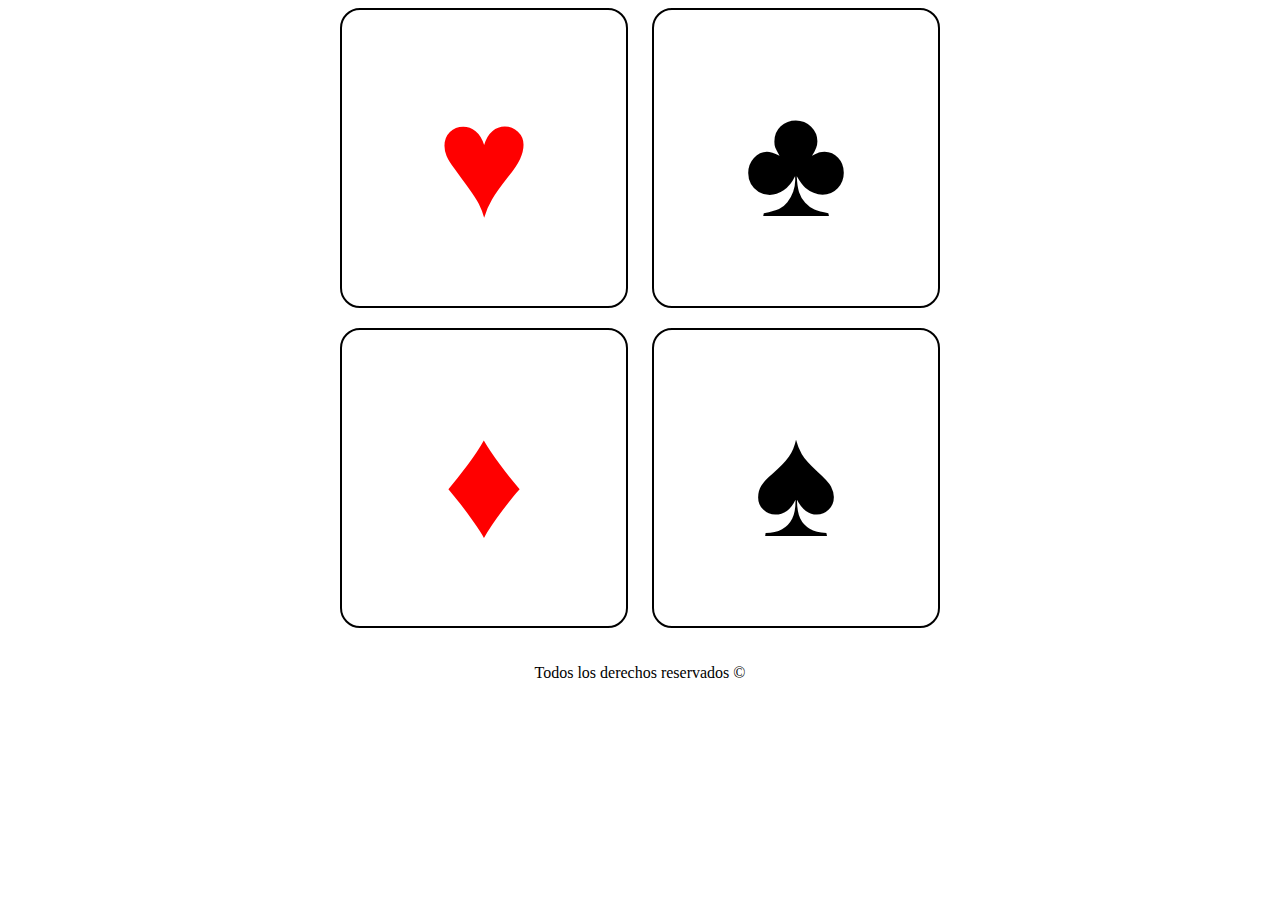
<file: Cap04/04-09/index.html>
<!DOCTYPE html>
<html lang="es">
  <head>
    <meta charset="utf-8">
    <meta name="description" content="Explorando y Aprendiendo HTML">
    <title>Mi primer página web con HTML</title>

    <body>
            <div class="poker">
                <div class="carta carta1">
                    	&hearts;
                </div>
                <div class="carta carta2">
                    	&clubs;
                </div>
                <div class="carta carta3">
                      &diams;
                </div>
                <div class="carta carta4">
                      &spades;
                </div>
            </div>
            <p>Todos los derechos reservados &copy;</p>
    </body>

    <style>
        .poker {
              width:600px;
              margin:0 auto;

        }
        .poker::after {
            content:'';
            display: table;
            clear:both;
        }
        .carta {
            float:left;
            width:48%;
            text-align: center;
            font-size: 160px;
            margin-bottom: 20px;
            border-radius: 20px;
            border:2px solid black;
            box-sizing: border-box;
            margin-right: 5px;
            height: 300px;
            padding-top: 60px;
        }
        .carta1, .carta3 {
            color:red;
        }
        .carta2, .carta4 {

          margin-right: 0;
          float:right;
        }
        p {
          text-align: center;
        }
    </style>
  </head>
</html>
</file>
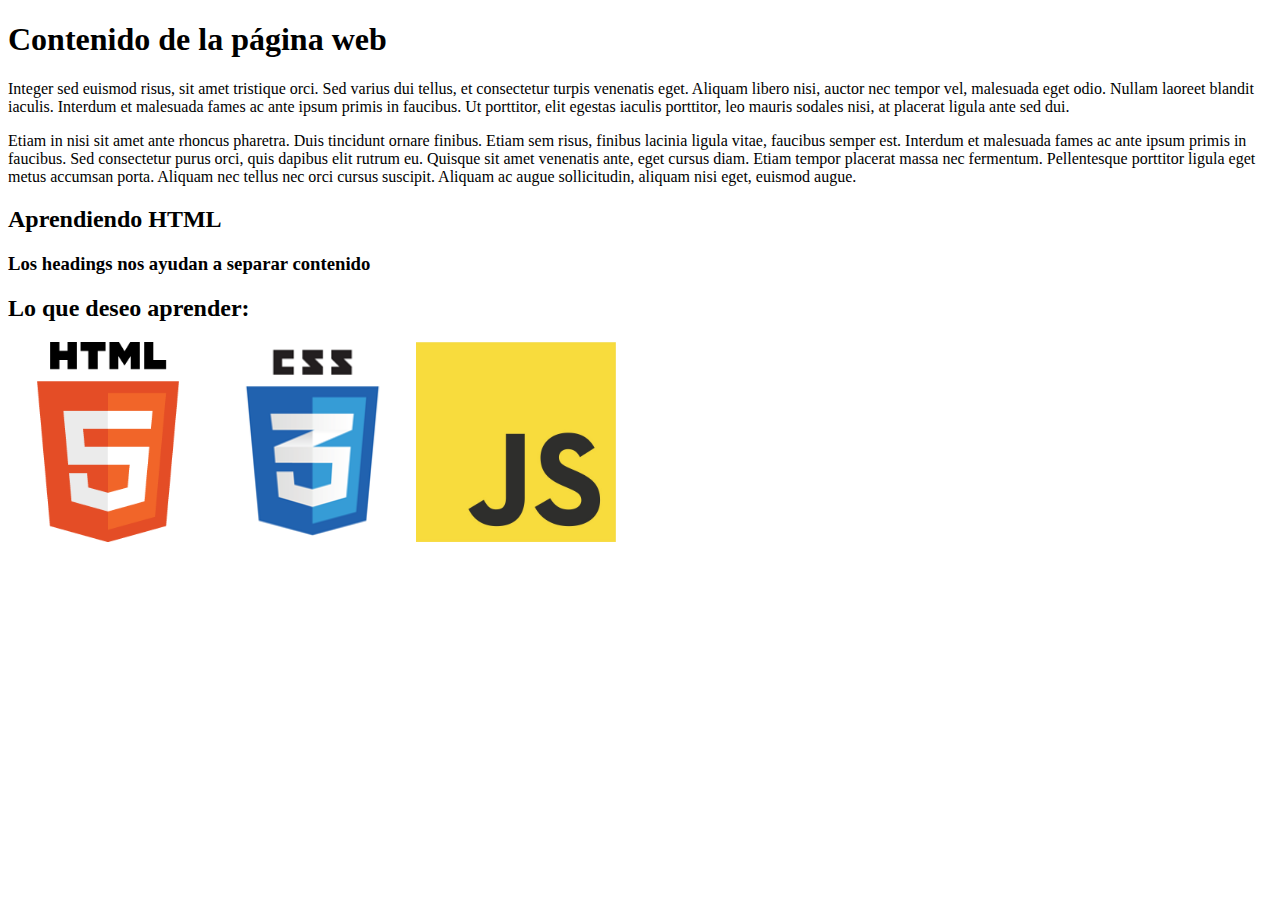
<file: Cap04/04-10/index.html>
<!DOCTYPE html>
<html lang="es">
  <head>
    <meta charset="utf-8">
    <meta name="description" content="Explorando y Aprendiendo HTML">
    <title>Mi primer página web con HTML</title>

    <body>
        <h1>Contenido de la página  web</h1>
        <p>Integer sed euismod risus, sit amet tristique orci. Sed varius dui tellus, et consectetur turpis venenatis eget. Aliquam libero nisi, auctor nec tempor vel, malesuada eget odio. Nullam laoreet blandit iaculis. Interdum et malesuada fames ac ante ipsum primis in faucibus. Ut porttitor, elit egestas iaculis porttitor, leo mauris sodales nisi, at placerat ligula ante sed dui.</p>
        <p>Etiam in nisi  sit amet ante rhoncus pharetra. Duis tincidunt ornare finibus. Etiam sem risus, finibus lacinia ligula vitae, faucibus semper est. Interdum et malesuada fames ac ante ipsum primis in faucibus. Sed consectetur purus orci, quis dapibus elit rutrum eu. Quisque sit amet venenatis ante, eget cursus diam. Etiam tempor placerat massa nec fermentum. Pellentesque porttitor ligula eget metus accumsan porta. Aliquam nec tellus nec orci cursus suscipit. Aliquam ac augue sollicitudin, aliquam nisi eget, euismod augue.</p>
        <h2>Aprendiendo HTML</h2>
        <h3>Los headings nos ayudan a separar contenido</h3>

        <h2>Lo que deseo aprender:</h2>

        <img src="img/html5.png" height="200" alt="logo html5">
        <img src="img/css3.png" height="200" alt="logo css3">
        <img src="img/js.jpg"  height="200" alt="js">

    </body>
  </head>
</html>
</file>
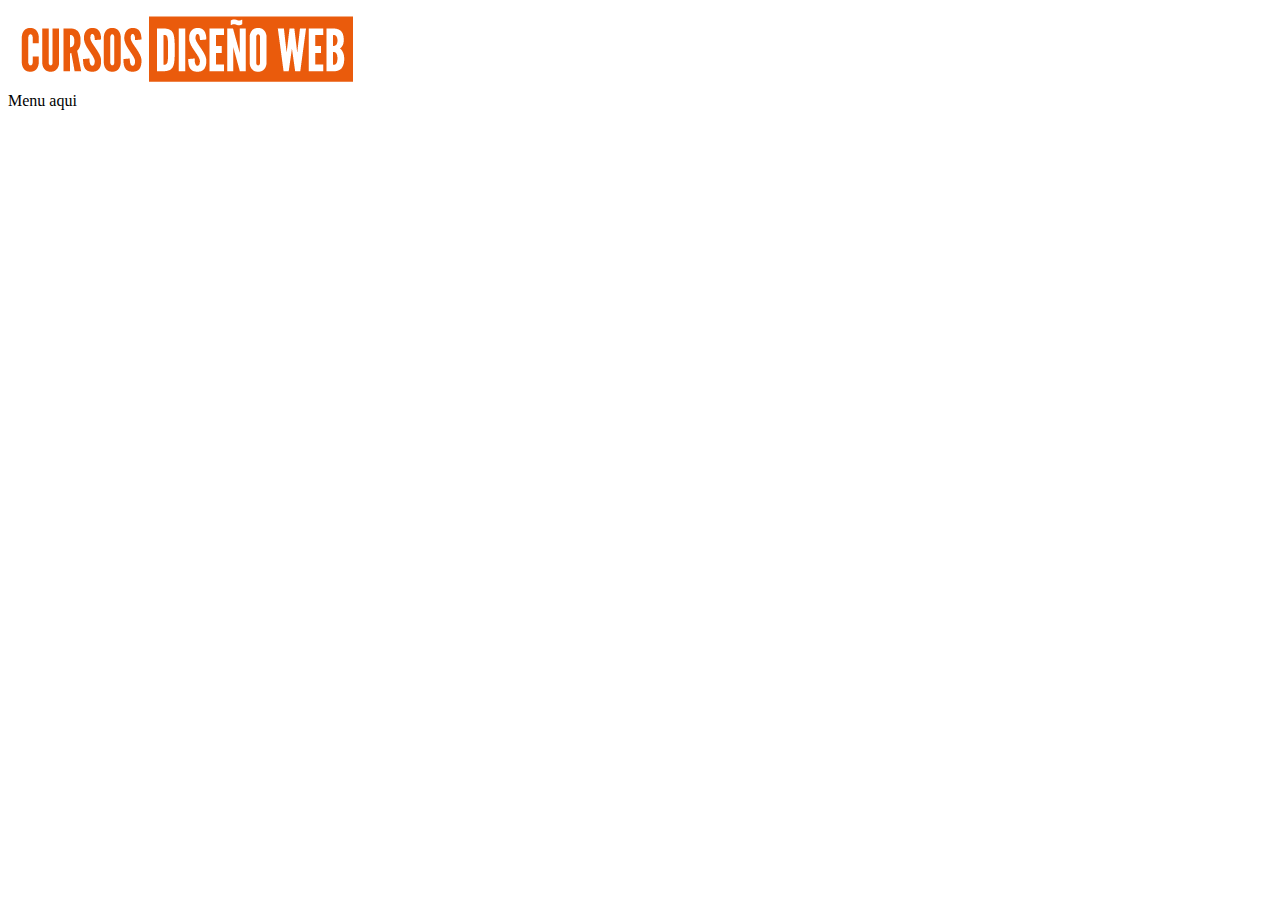
<file: Cap05/05-01/index.html>
<!DOCTYPE html>
<html>
  <head>
    <meta charset="utf-8">
    <title>Cursos de Diseño Web</title>
  </head>
  <body>

    <div class="contenedor">
        <div class="logo">
                  <img src="img/logo.png">
        </div>
        <div class="menu">
            Menu aqui
        </div>
    </div>

  </body>
</html>
</file>
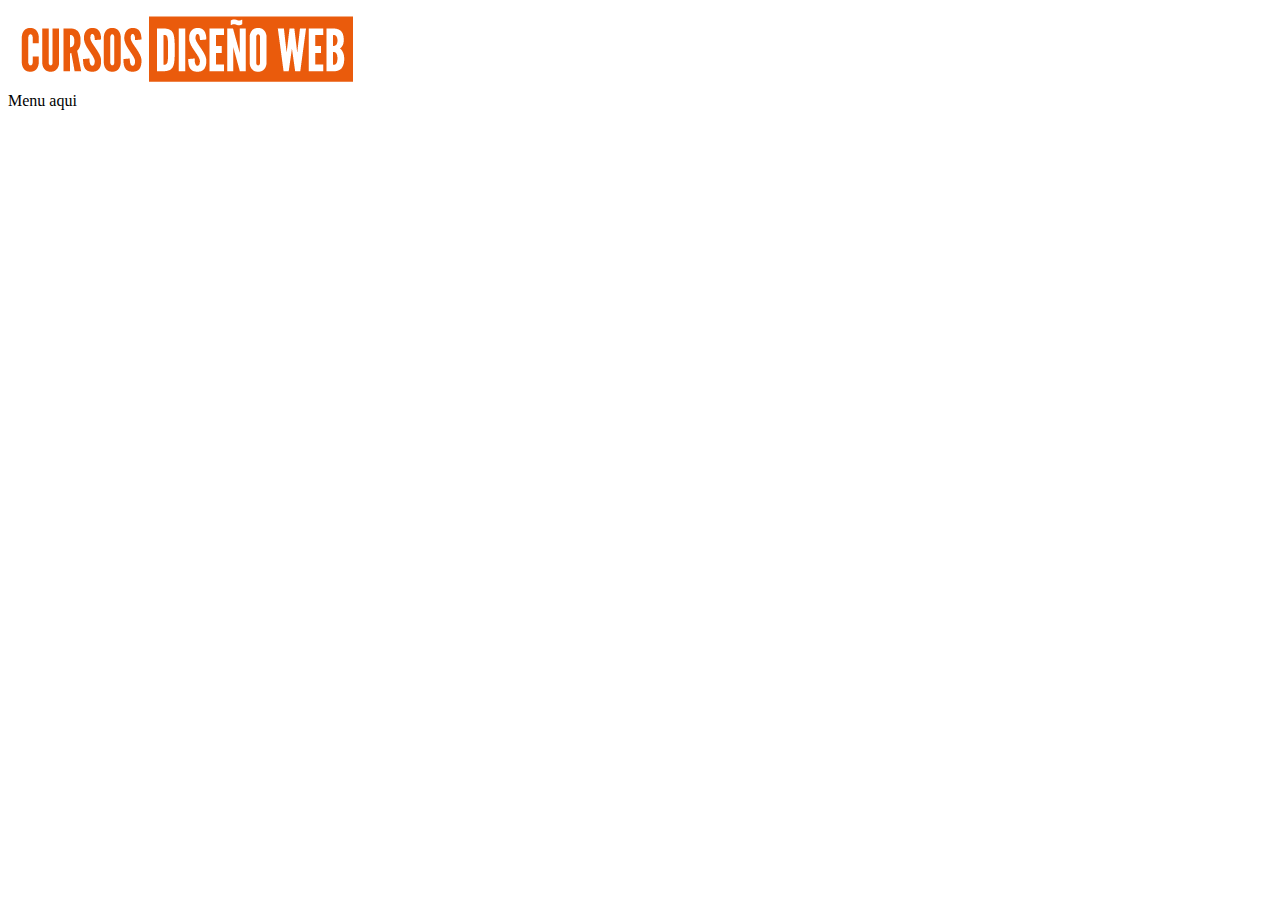
<file: Cap05/05-02/index.html>
<!DOCTYPE html>
<html>
  <head>
    <meta charset="utf-8">
    <title>Cursos de Diseño Web</title>
  </head>
  <body>

    <div class="contenedor">
        <header>
              <div class="logo">
                        <img src="img/logo.png">
              </div>
              <div class="menu">
                  Menu aqui
              </div>
        </header>
    </div>

  </body>
</html>
</file>
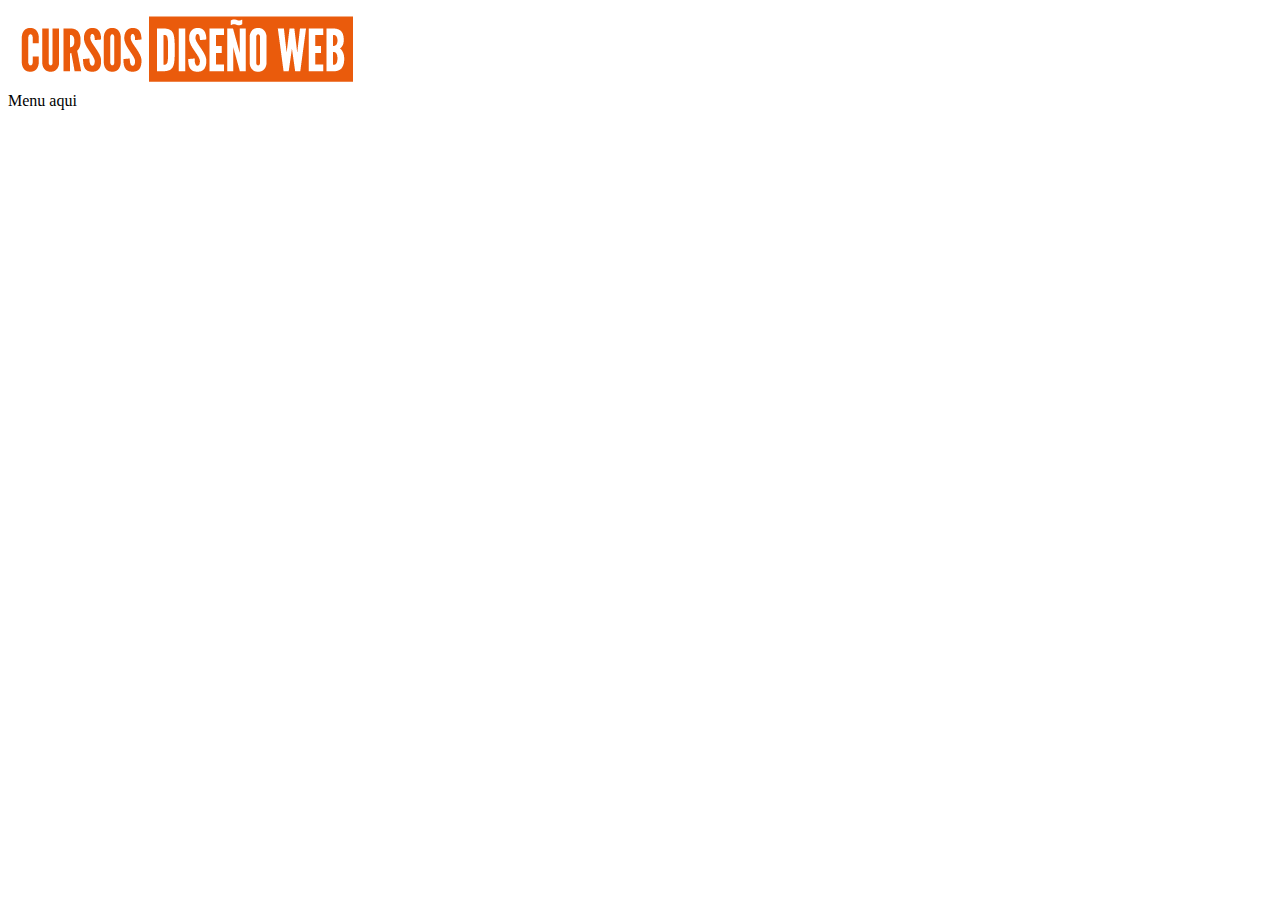
<file: Cap05/05-03/index.html>
<!DOCTYPE html>
<html>
  <head>
    <meta charset="utf-8">
    <title>Cursos de Diseño Web</title>
  </head>
  <body>

    <div class="contenedor">
        <header>
              <div class="logo">
                        <img src="img/logo.png">
              </div>
              <nav class="menu">
                  Menu aqui
              </nav>
        </header>
    </div>

  </body>
</html>
</file>
<file: blogviajes/css/estilos.css>
html {
  box-sizing: border-box;
}
*,*:before, *:after {
  box-sizing: inherit;
}
* {
  margin: 0;
  padding: 0;
}
body {
  font-family: verdana, geneva, serif;
}
header {
  padding:  20px 0;
}
div.contenedor {
  width: 1200px;
  margin: 0 auto;
}
/** Navegacion **/
.navegacion {
  background-color: DodgerBlue;
}
nav {
  width: 1200px;
  margin: 0 auto;
  position: relative;
}
nav ul {
  list-style: none;
}
nav > ul > li {
  float: left;
}
nav ul::after {
  content: '';
  display: block;
  clear: both;
}
nav ul li a {
  display: inline-block;
  width: 200px;
  color: #ffffff;
  text-decoration: none;
  text-align: center;
  padding: 20px;
}
nav ul li a:hover {
  background-color: #00b8e4;
}
/**Segundo Nivel **/
nav ul ul {
  position: absolute;
  top: 100%;
  background-color: rgba(0,184,228, 0.7);
  display: none;
}
nav ul li:hover > ul {
  display: block;
}
nav ul li:hover {
  background-color: rgba(0,184,228, 1);
}
/** Contenido Principa **/
div.contenido::after {
  content: '';
  display: block;
  clear: both;
}
main {
  width: 70%;
  float: left;
  padding-right: 40px;
}
/** Entradas de post **/
article {
    margin-top: 30px;
}
h2 {
    color: #08b8e4;
    margin-bottom: 20px;
}
article img {
    float: left;
    width: 300px;
    margin-right: 30px;
}
article p {
    line-height: 2;
    text-align: justify;
}
.boton{
    background-color: #08b8e4;
    padding: 10px 30px;
    display: inline-block;
    margin-top: 10px;
    font-weight: bold;
    color: #ffffff;
    text-transform: uppercase;
    text-decoration: none;
}
/** Sidebar */
aside {
  float: right;
  width: 30%;
  margin-top: 30px;
}
aside ul {
    list-style: none;
}
aside ul li {
    padding: 10px 0 10px 10px;
}
aside ul li:hover {
    background-color: #00b8e4;
    cursor: pointer;
}
aside ul li a {
    color: #00b8e4;
    text-decoration: none;
}
aside ul li:hover a {
    color: #ffffff;
}
/** footer */
footer {
    background-color: DodgerBlue;
    padding-top: 40px;
    margin-top: 30px;
}
footer h2 {
    color: #ffffff;
}
footer .contenedor::after {
    content: '';
    display: block;
    clear: both;
}
footer div.nosotros {
    float: left;
    width: 30%;
    color: #ffffff;
}
footer di.menu {
    float: right;
    width: 40%;
    text-align: right;
}
footer .nav {
    width: auto;
}
footer nav ul li a {
    width: auto;    
}
p.copyright {
    padding: 20px 0;
    text-align: center;
    color: #ffffff;
}
</file>
